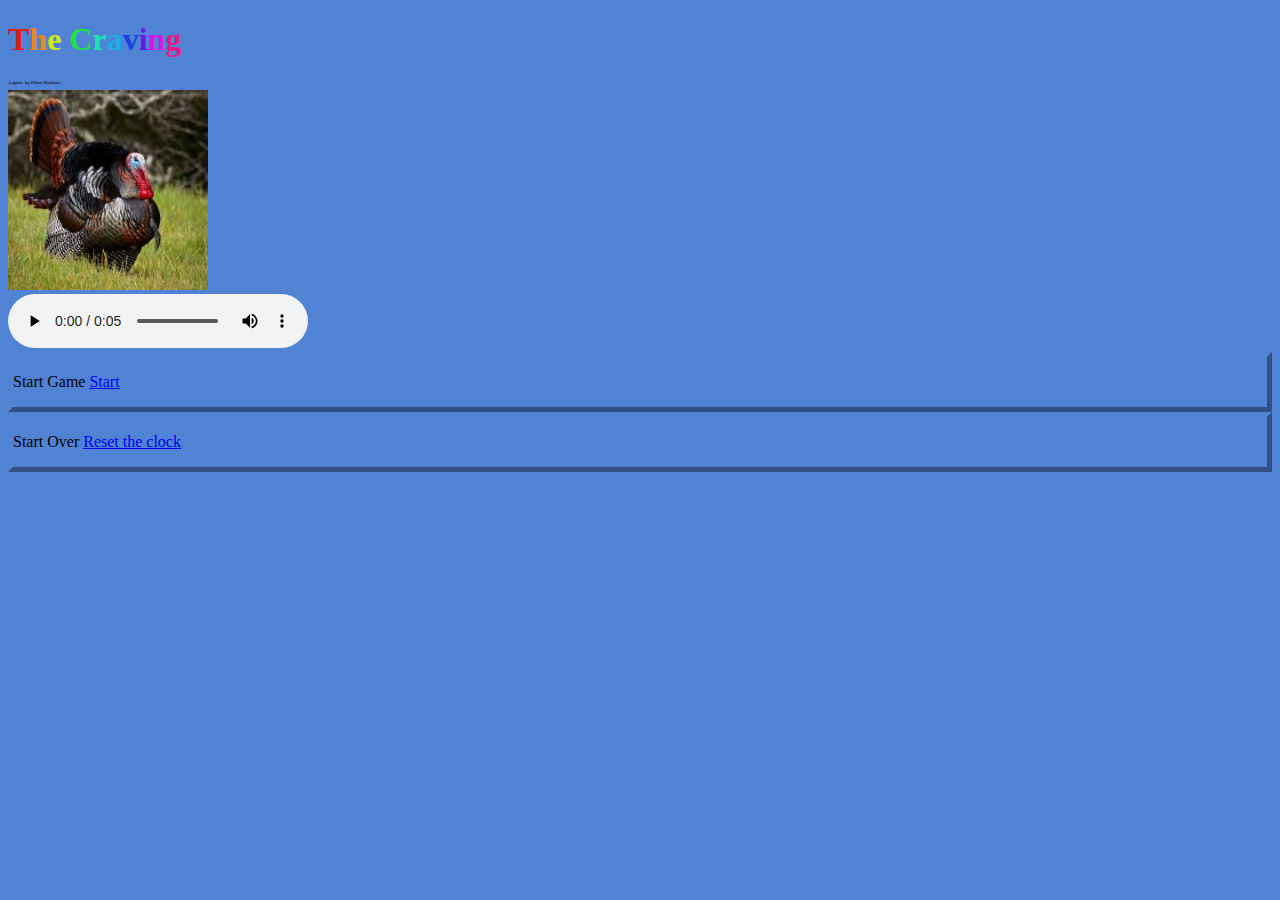
<file: index.html>
<!DOCTYPE html>
<html lang="en">
<head>
    <meta charset="UTF-8">
    <meta name="viewport" content="width=device-width, initial-scale=1.0">
    <title>game</title>
    <link rel="stylesheet" href="Csds.css">

</head>
<body>

    <!--para = paragraph key-->
    <!--Divend = divider class-->
    <!--gameStartLabel = big text label-->
    
    <div>
    <h1 class="RainbowText" id="gameStartLabel">The Craving</h1>
    <p id="reallytinytinytext">A game by Ethan Buckner</p>
    <img class="pic" src="/img/turkishTurkey.jpg" alt="game into pic"/>
</div>
<audio controls autoplay>
    <source src="/audio/introReaomgFR.mp3" type="audio/mpeg">
    </audio>
    <div class="Divend">
        <p>Start Game <a href="index2.html">Start</a></p>
    </div>

    <div class="Divend">
        <p>Start Over <a href="index.html">Reset the clock</a></p>
    </div>

    <script src="sparkplug.js"></script>
</body>
</html>
</file>
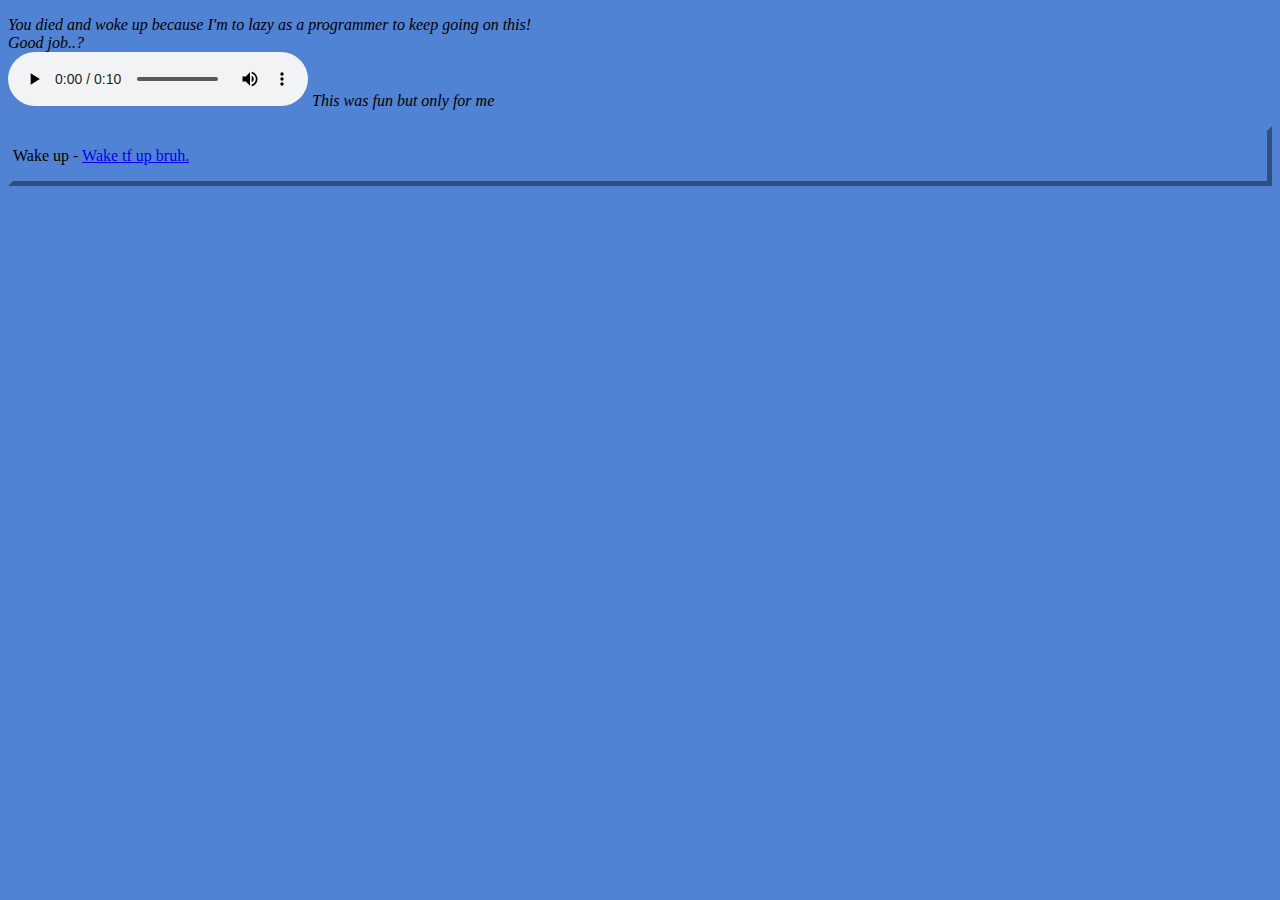
<file: arch.html>
<!DOCTYPE html>
<html lang="en">
<head>
    <meta charset="UTF-8">
    <meta name="viewport" content="width=device-width, initial-scale=1.0">
    <title>game</title>
    <link rel="stylesheet" href="Csds.css">

</head>
<body>

    <!--para = paragraph key-->
    <!--Divend = divider class-->
    <!--gameStartLabel = big text label-->
    
    <div>
        <p class="storyText">You died and woke up because I'm to lazy as a programmer to keep going on this!<br>
        Good job..?<br>
        <audio controls autoplay>
            <source src="/audio/badProgrammingDeath.mp3" type="audio/mpeg">
        </audio>
        This was fun but only for me
    </p>
    </div>

    <div class="Divend">
        <p>Wake up - <a href="index2.html">Wake tf up bruh.</a></p>
    </div>


    <script src="sparkplug.js"></script>
</body>
</html>
</file>
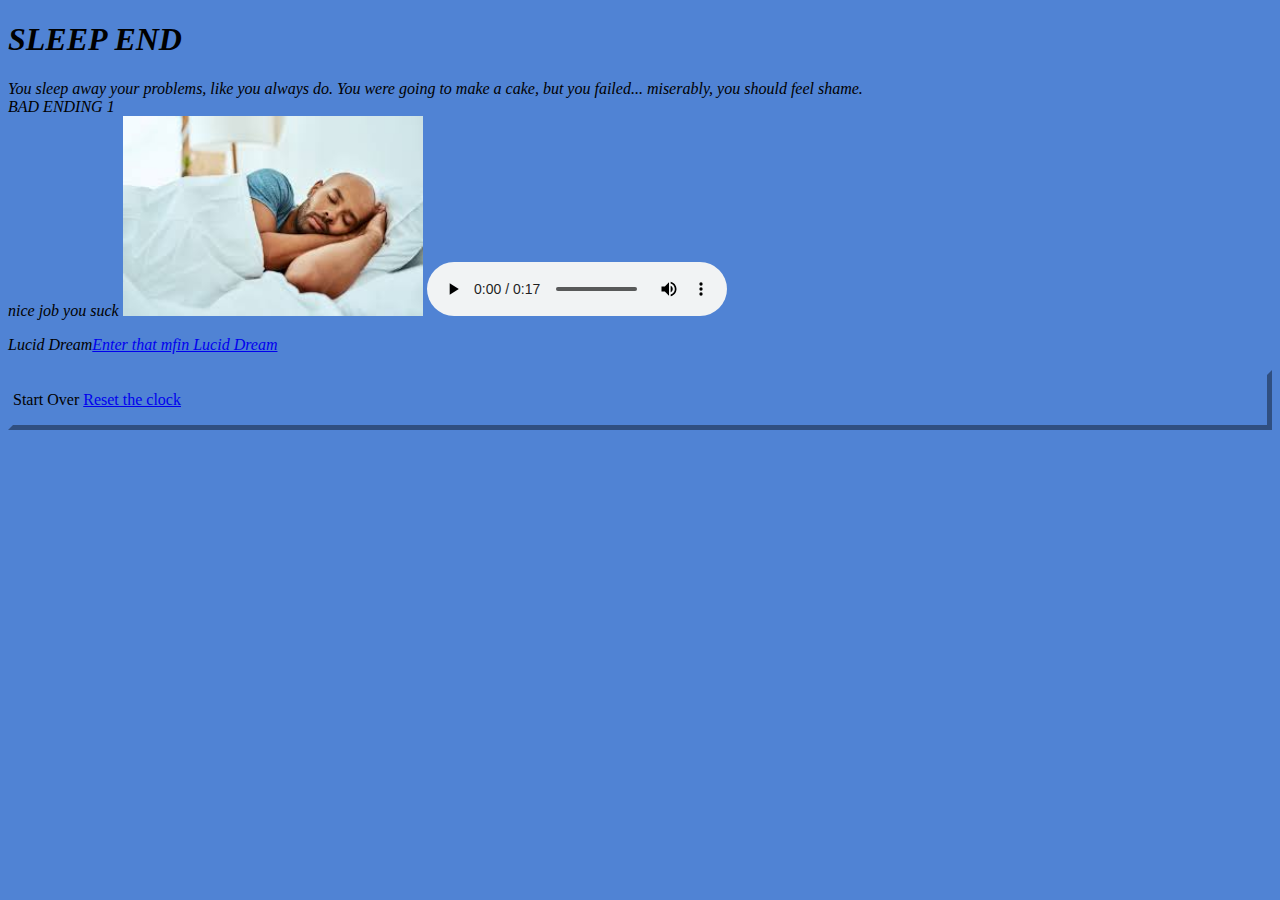
<file: death.html>
<!DOCTYPE html>
<html lang="en">
<head>
    <meta charset="UTF-8">
    <meta name="viewport" content="width=device-width, initial-scale=1.0">
    <title>game</title>
    <link rel="stylesheet" href="Csds.css">

</head>
<body>

    <!--para = paragraph key-->
    <!--Divend = divider class-->
    <!--gameStartLabel = big text label-->
    
    <h1 class="gameStartLabel">SLEEP END</h1>
    <div>
        <p class="storyText">You sleep away your problems, like you always do. You were going to make a cake, but you failed... miserably, you should feel shame.<br>
        BAD ENDING 1<br>
        nice job you suck
        <img class="pic" src="/img/sleepymen.jpg" alt="Sleepy men - not naked tho"/>
        <audio controls autoplay>
            <source src="/audio/SleepyEnd.mp3" type="audio/mpeg">
            </audio>
        <div class="storyText">
            <p>Lucid Dream<a href="ralphBreaksTheInternet.html">Enter that mfin Lucid Dream</a></p>
        </div>
    </p>
    </div>
    <div class="Divend">
        <p>Start Over <a href="index.html">Reset the clock</a></p>
    </div>

    <script src="sparkplug.js"></script>
</body>
</html>
</file>
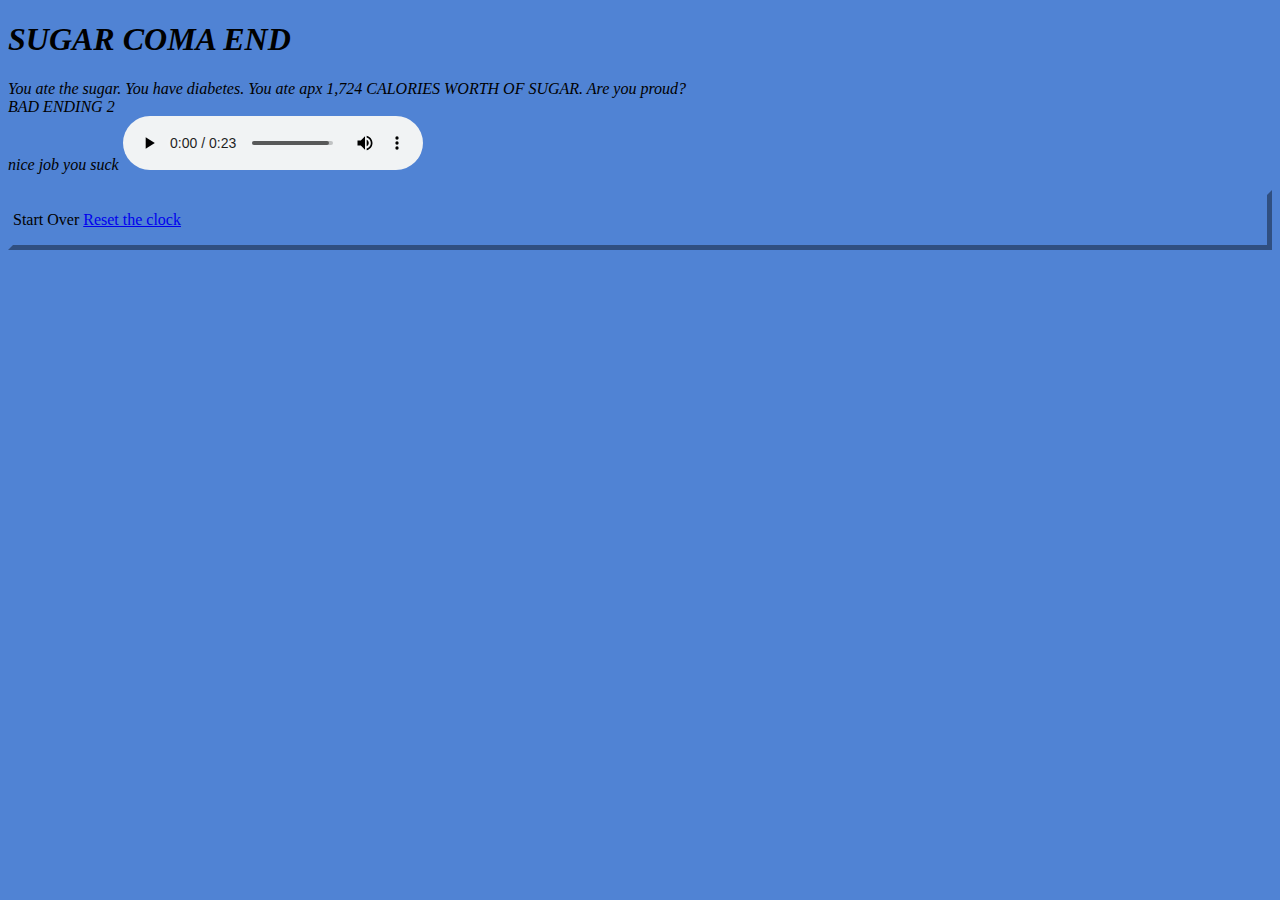
<file: death2.html>
<!DOCTYPE html>
<html lang="en">
<head>
    <meta charset="UTF-8">
    <meta name="viewport" content="width=device-width, initial-scale=1.0">
    <title>game</title>
    <link rel="stylesheet" href="Csds.css">

</head>
<body>

    <!--para = paragraph key-->
    <!--Divend = divider class-->
    <!--gameStartLabel = big text label-->
    
    <h1 class="gameStartLabel">SUGAR COMA END</h1>
    <div>
        <p class="storyText">You ate the sugar. You have diabetes. You ate apx 1,724 CALORIES WORTH OF SUGAR. Are you proud?<br>
        BAD ENDING 2<br>
        nice job you suck
        <audio controls autoplay>
            <source src="/audio/brownSugarDeath.mp3" type="audio/mpeg">
            </audio>
    </p>
    </div>

    
    <div class="Divend">
        <p>Start Over <a href="index.html">Reset the clock</a></p>
    </div>


    <script src="sparkplug.js"></script>
</body>
</html>
</file>
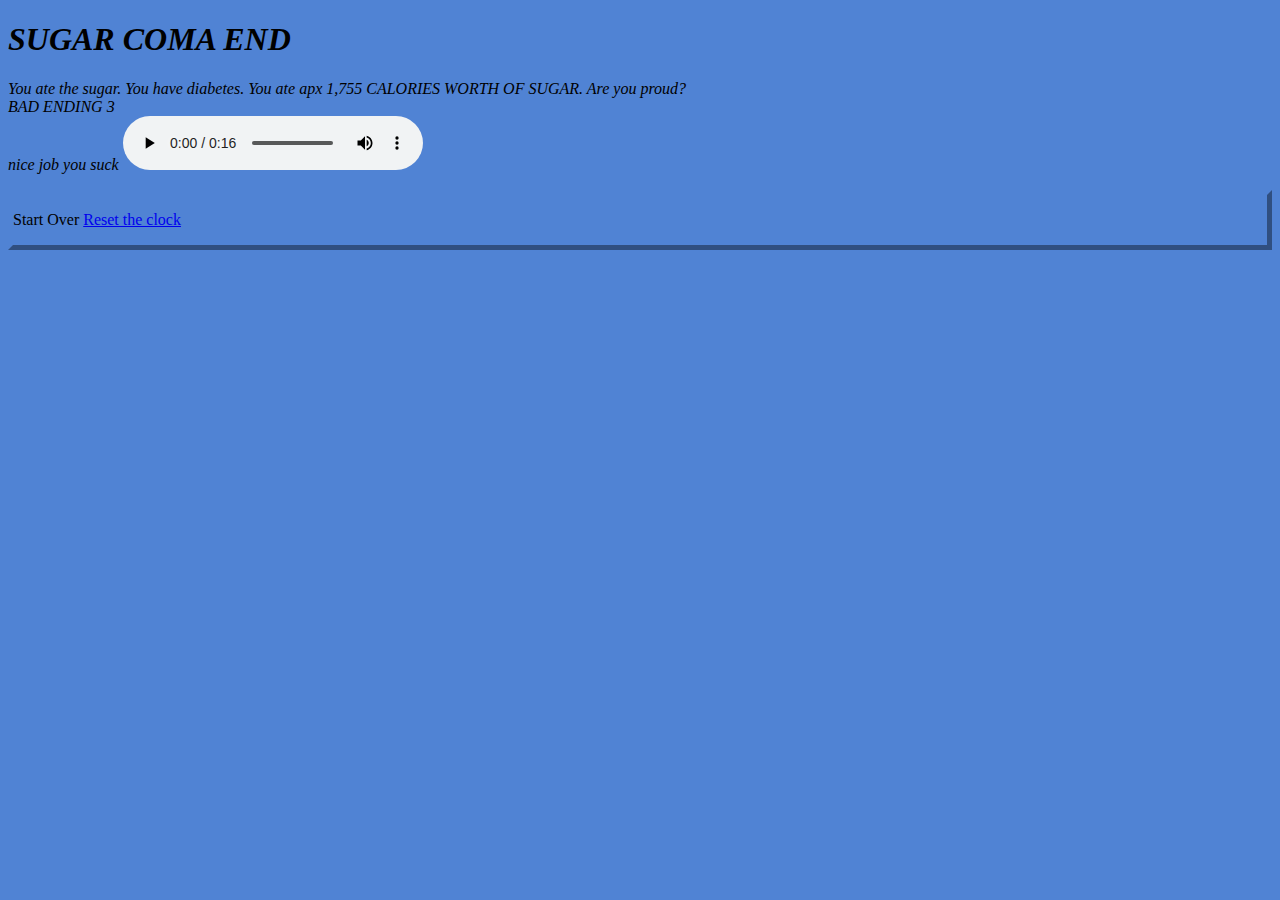
<file: death3.html>
<!DOCTYPE html>
<html lang="en">
<head>
    <meta charset="UTF-8">
    <meta name="viewport" content="width=device-width, initial-scale=1.0">
    <title>game</title>
    <link rel="stylesheet" href="Csds.css">

</head>
<body>

    <!--para = paragraph key-->
    <!--Divend = divider class-->
    <!--gameStartLabel = big text label-->
    
    <h1 class="gameStartLabel">SUGAR COMA END</h1>
    <div>
        <p class="storyText">You ate the sugar. You have diabetes. You ate apx 1,755 CALORIES WORTH OF SUGAR. Are you proud?<br>
        BAD ENDING 3<br>
        nice job you suck
        <audio controls autoplay>
            <source src="/audio/whiteSugarDeath.mp3" type="audio/mpeg">
            </audio>
    </p>
    </div>

    <div class="Divend">
        <p>Start Over <a href="index.html">Reset the clock</a></p>
    </div>

    <script src="sparkplug.js"></script>
</body>
</html>
</file>
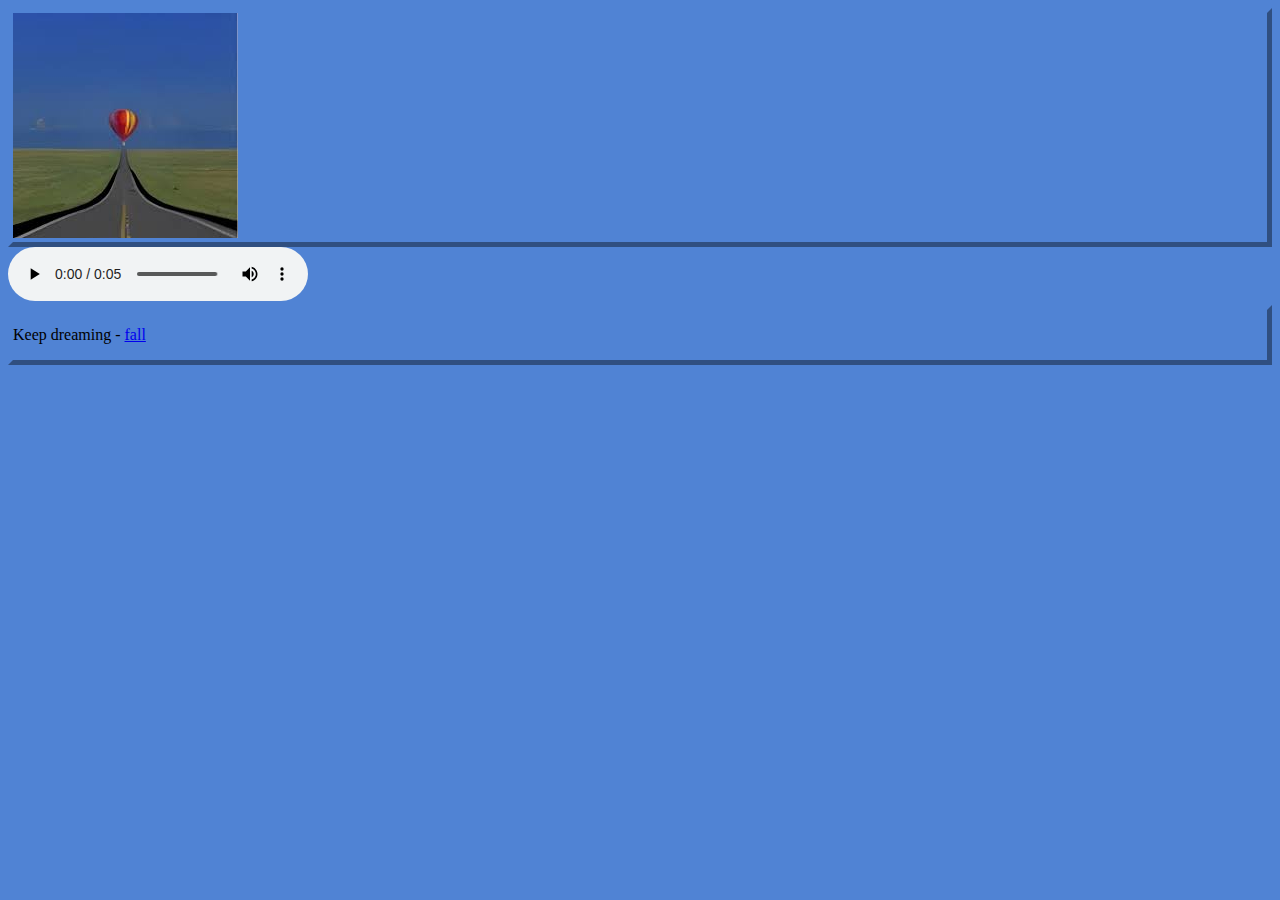
<file: deep.html>
<!DOCTYPE html>
<html lang="en">
<head>
    <meta charset="UTF-8">
    <meta name="viewport" content="width=device-width, initial-scale=1.0">
    <title>game</title>
    <link rel="stylesheet" href="Csds.css">

</head>
<body>


    <div class="Divend">
        <img src="/img/hill.jpg" alt="naked grandma"/>
    </div>
    <audio controls autoplay>
        <source src="/audio/deep1.mp3" type="audio/mpeg">
        </audio>
    <div class="Divend">
        <p>Keep dreaming - <a href="deep2.html">fall</a></p>
    </div>


    <script src="sparkplug.js"></script>
</body>
</html>
</file>
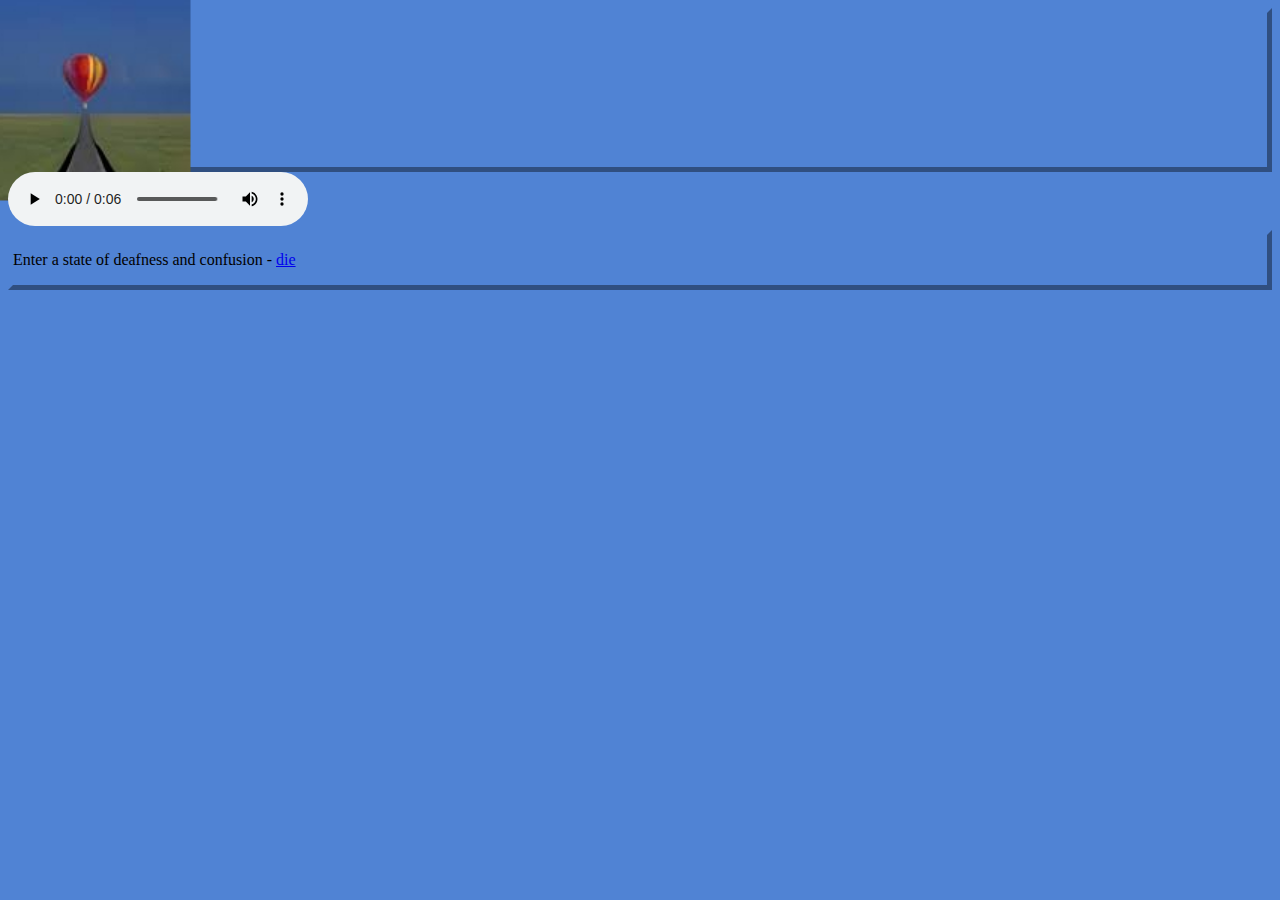
<file: deep2.html>
<!DOCTYPE html>
<html lang="en">
<head>
    <meta charset="UTF-8">
    <meta name="viewport" content="width=device-width, initial-scale=1.0">
    <title>game</title>
    <link rel="stylesheet" href="Csds.css">

</head>
<body>


    <div class="Divend">
        <img id="zoomit" src="/img/hill2.jpg" alt="naked grandma... 2 ;"/>
    </div>
    <audio controls autoplay>
        <source src="/audio/deep2.mp3" type="audio/mpeg">
        </audio>
    <div class="Divend">
        <p>Enter a state of deafness and confusion - <a href="homelander.html">die</a></p>
    </div>


    <script src="sparkplug.js"></script>
</body>
</html>
</file>
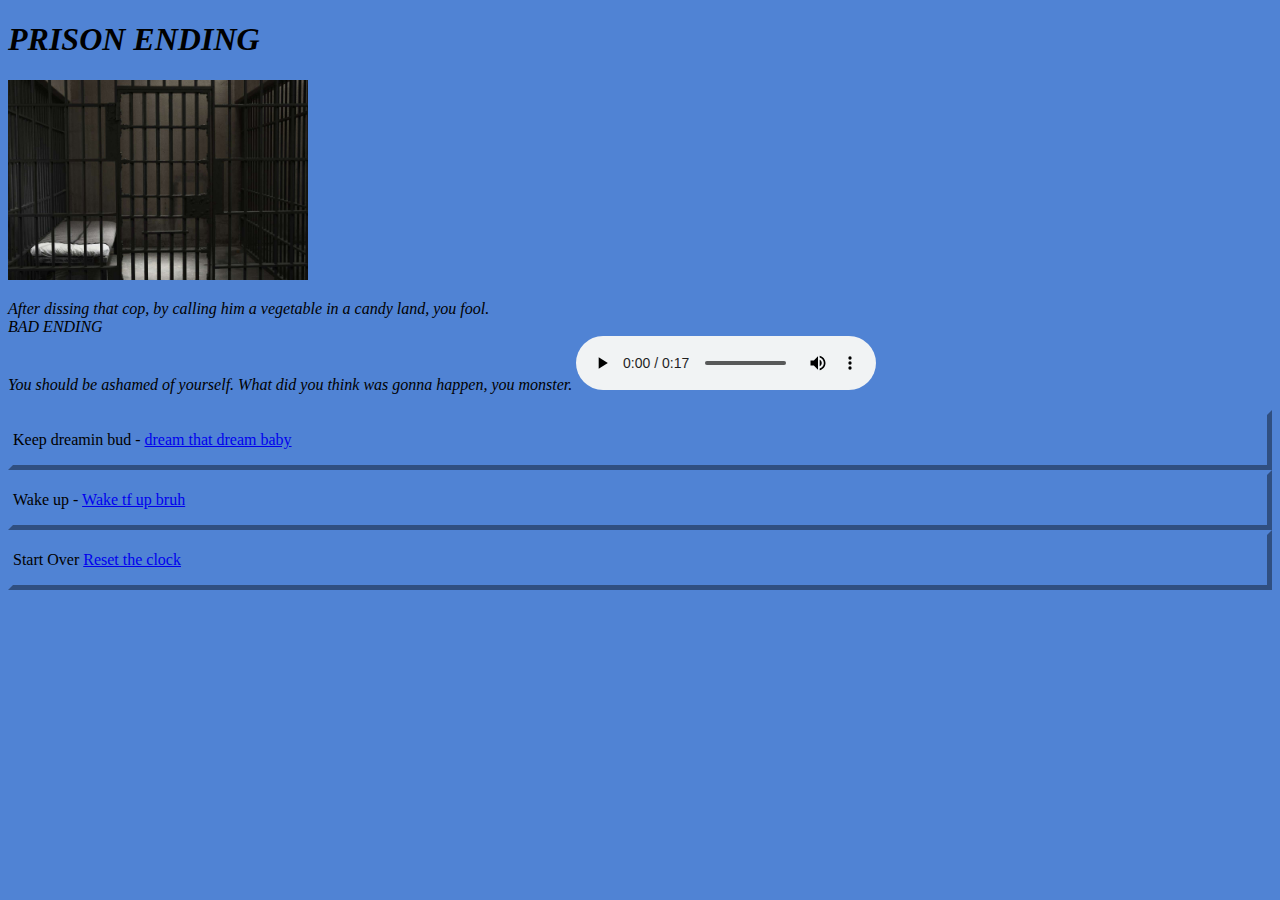
<file: dissThatCop.html>
<!DOCTYPE html>
<html lang="en">
<head>
    <meta charset="UTF-8">
    <meta name="viewport" content="width=device-width, initial-scale=1.0">
    <title>game</title>
    <link rel="stylesheet" href="Csds.css">

</head>
<body>

    <!--para = paragraph key-->
    <!--Divend = divider class-->
    <!--gameStartLabel = big text label-->
    
    <h1 class="gameStartLabel">PRISON ENDING</h1>
    <img class="pic" src="/img/prison.jpg" alt="confusing man"/>
    <div>
        <p class="storyText">After dissing that cop, by calling him a vegetable in a candy land, you fool.<br>
        BAD ENDING<br>
        You should be ashamed of yourself. What did you think was gonna happen, you monster.
        <audio controls autoplay>
            <source src="/audio/donutDiss.mp3" type="audio/mpeg">
            </audio>
    </p>
    </div>

    <div class="Divend">
        <p>Keep dreamin bud - <a href="ralphBreaksTheInternet.html">dream that dream baby</a></p>
    </div>
    <div class="Divend">
        <p>Wake up - <a href="index2.html">Wake tf up bruh</a></p>
    </div>
    <div class="Divend">
        <p>Start Over <a href="index.html">Reset the clock</a></p>
    </div>


    <script src="sparkplug.js"></script>
</body>
</html>
</file>
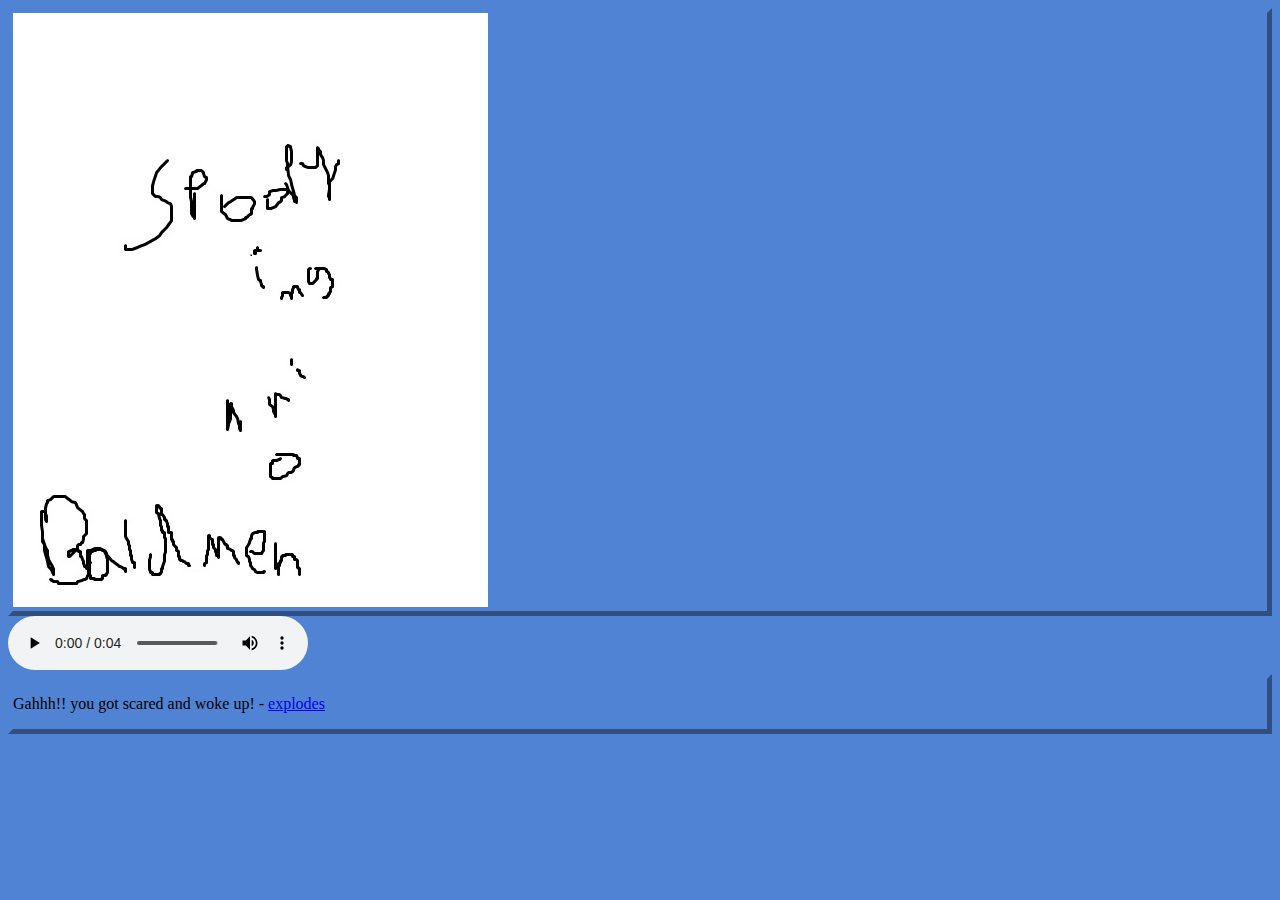
<file: homelander.html>
<!DOCTYPE html>
<html lang="en">
<head>
    <meta charset="UTF-8">
    <meta name="viewport" content="width=device-width, initial-scale=1.0">
    <title>game</title>
    <link rel="stylesheet" href="Csds.css">

</head>
<body>


    <div class="Divend">
        <img src="/img/hill3.jpg" alt="naked bald men"/>
    </div>
    <audio controls autoplay>
        <source src="/audio/deep3.mp3" type="audio/mpeg">
        </audio>
    <div class="Divend">
        <p>Gahhh!! you got scared and woke up! - <a href="index2.html">explodes</a></p>
    </div>


    <script src="sparkplug.js"></script>
</body>
</html>
</file>
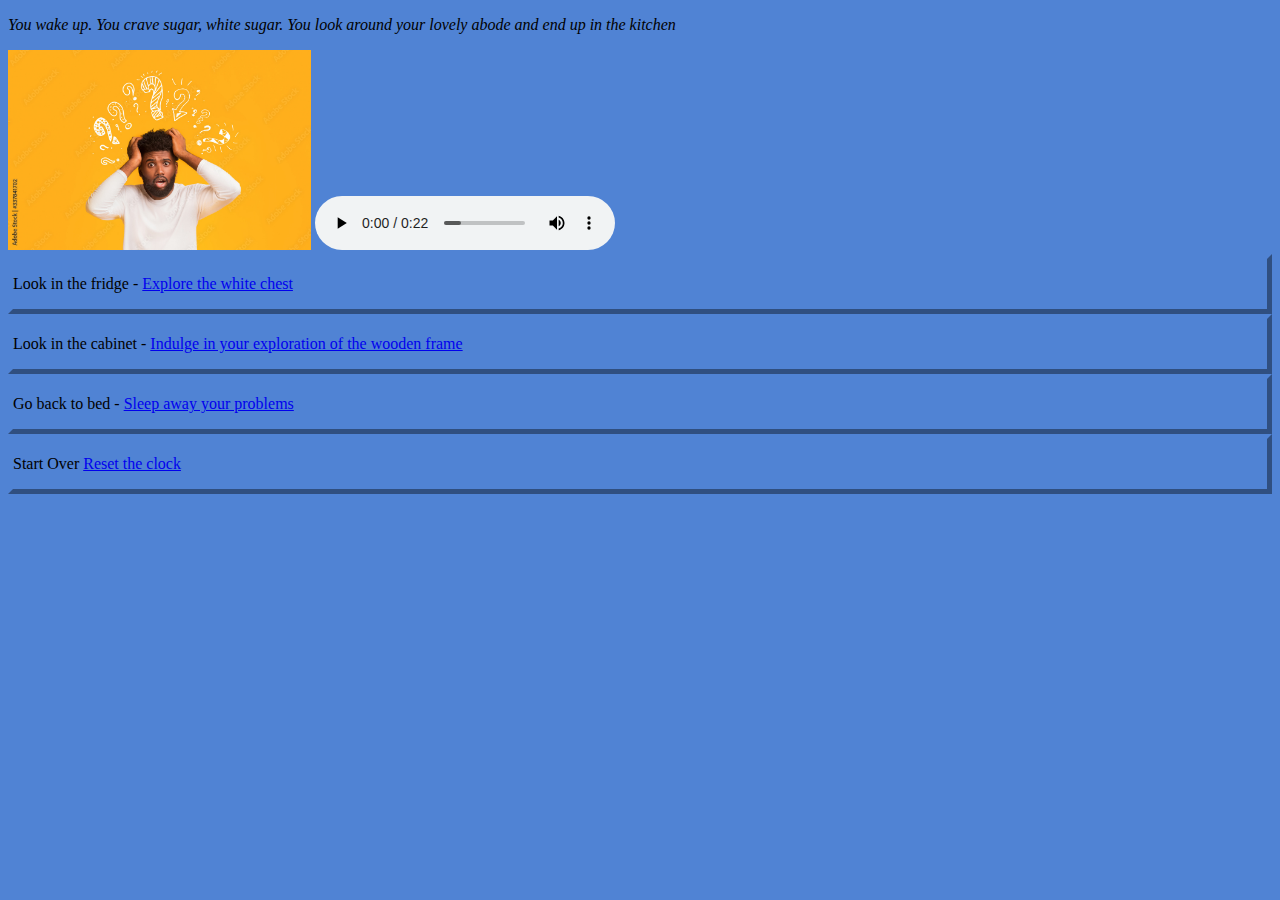
<file: index2.html>
<!DOCTYPE html>
<html lang="en">
<head>
    <meta charset="UTF-8">
    <meta name="viewport" content="width=device-width, initial-scale=1.0">
    <title>game</title>
    <link rel="stylesheet" href="Csds.css">
</head>
<body>

    <!--para = paragraph key-->
    <!--Divend = divider class-->
    <!--gameStartLabel = big text label-->
    
    <p class="storyText">You wake up. You crave sugar, white sugar. You look around your lovely abode and end up in the kitchen</p>
    <img class="pic" src="/img/confusingman.jpg" alt="confusing man"/>
    <audio controls autoplay>
        <source src="/audio/index2Reading.mp3" type="audio/mpeg">
        </audio>

    <div class="Divend">
        <p>Look in the fridge - <a href="index3.html">Explore the white chest</a></p>
    </div>
    <div class="Divend">
        <p>Look in the cabinet - <a href="index4.html">Indulge in your exploration of the wooden frame</a></p> <!--maybe get rid of?-->
    </div>
    <div class="Divend">
        <p>Go back to bed - <a href="death.html">Sleep away your problems</a></p> <!--maybe get rid of?-->
    </div>

    <div class="Divend">
        <p>Start Over <a href="index.html">Reset the clock</a></p>
    </div>


    <script src="sparkplug.js"></script>
</body>
</html>
</file>
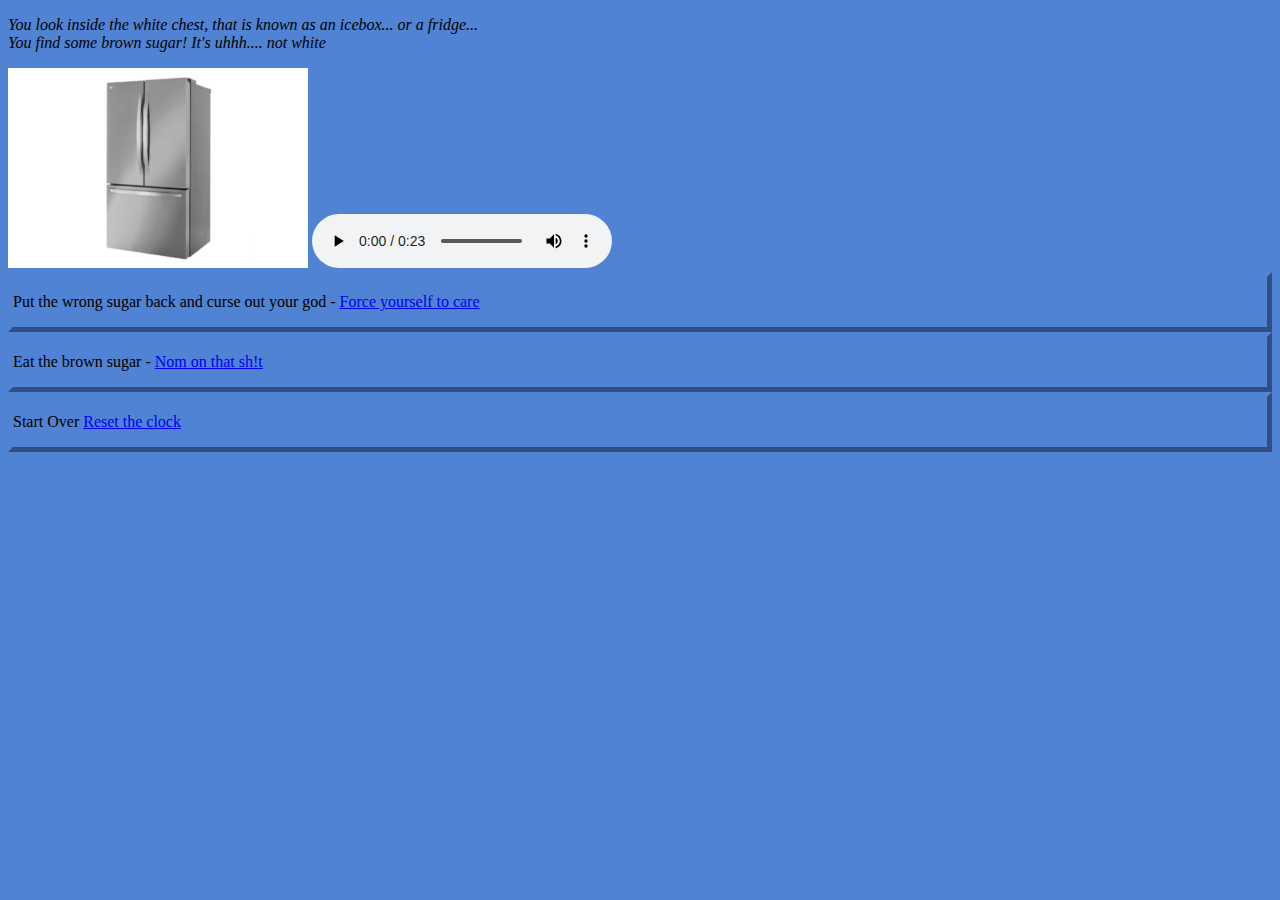
<file: index3.html>
<!DOCTYPE html>
<html lang="en">
<head>
    <meta charset="UTF-8">
    <meta name="viewport" content="width=device-width, initial-scale=1.0">
    <title>game</title>
    <link rel="stylesheet" href="Csds.css">

</head>
<body>

    <!--para = paragraph key-->
    <!--Divend = divider class-->
    <!--gameStartLabel = big text label-->
    
    <p class="storyText">You look inside the white chest, that is known as an icebox... or a fridge...<br>
    You find some brown sugar! It's uhhh.... not white</p>
    <img class="pic" src="/img/fridge.jpeg" alt="fridge"/>
    <audio controls autoplay>
        <source src="/audio/openFridge.mp3" type="audio/mpeg">
        </audio>

    <div class="Divend">
        <p>Put the wrong sugar back and curse out your god - <a href="index2.html">Force yourself to care</a></p>
    </div>
    <div class="Divend">
        <p>Eat the brown sugar - <a href="death2.html">Nom on that sh!t</a></p> <!--maybe get rid of?-->
    </div>
    
    <div class="Divend">
        <p>Start Over <a href="index.html">Reset the clock</a></p>
    </div>


    <script src="sparkplug.js"></script>
</body>
</html>
</file>
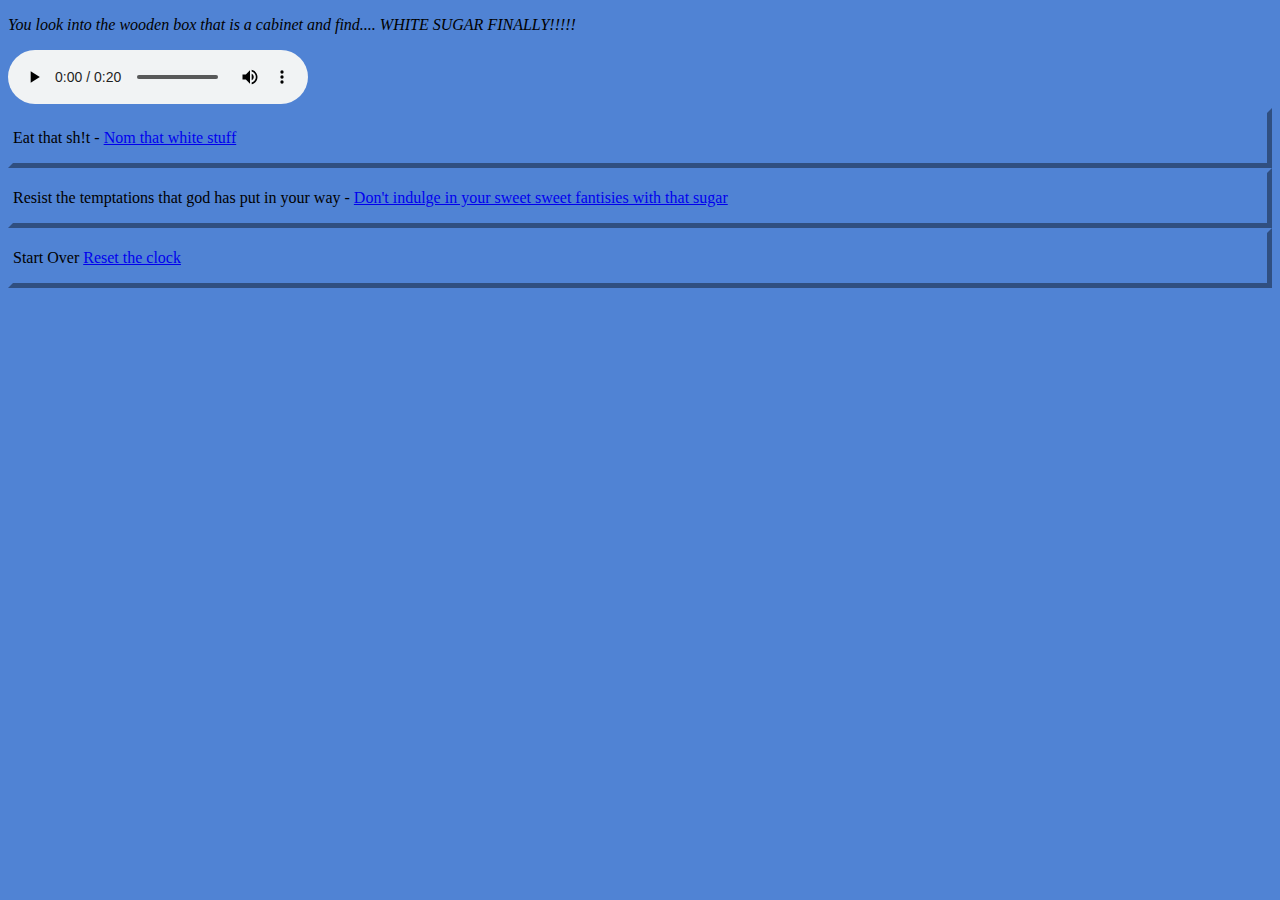
<file: index4.html>
<!DOCTYPE html>
<html lang="en">
<head>
    <meta charset="UTF-8">
    <meta name="viewport" content="width=device-width, initial-scale=1.0">
    <title>game</title>
    <link rel="stylesheet" href="Csds.css">

</head>
<body>

    <!--para = paragraph key-->
    <!--Divend = divider class-->
    <!--gameStartLabel = big text label-->
    

    <!--Add the zelda chest open up sound-->
    <p class="storyText">You look into the wooden box that is a cabinet and find.... WHITE SUGAR FINALLY!!!!!</p>
    <audio controls autoplay>
        <source src="/audio/FOUNDWHITESUGAR.mp3" type="audio/mpeg">
        </audio>

    <div class="Divend">
        <p>Eat that sh!t - <a href="death3.html">Nom that white stuff</a></p>
    </div>
    <div class="Divend">
        <p>Resist the temptations that god has put in your way - <a href="trueEnd.html">Don't indulge in your sweet sweet fantisies with that sugar</a></p> <!--maybe get rid of?-->
    </div>

    <div class="Divend">
        <p>Start Over <a href="index.html">Reset the clock</a></p>
    </div>


    <script src="sparkplug.js"></script>
</body>
</html>
</file>
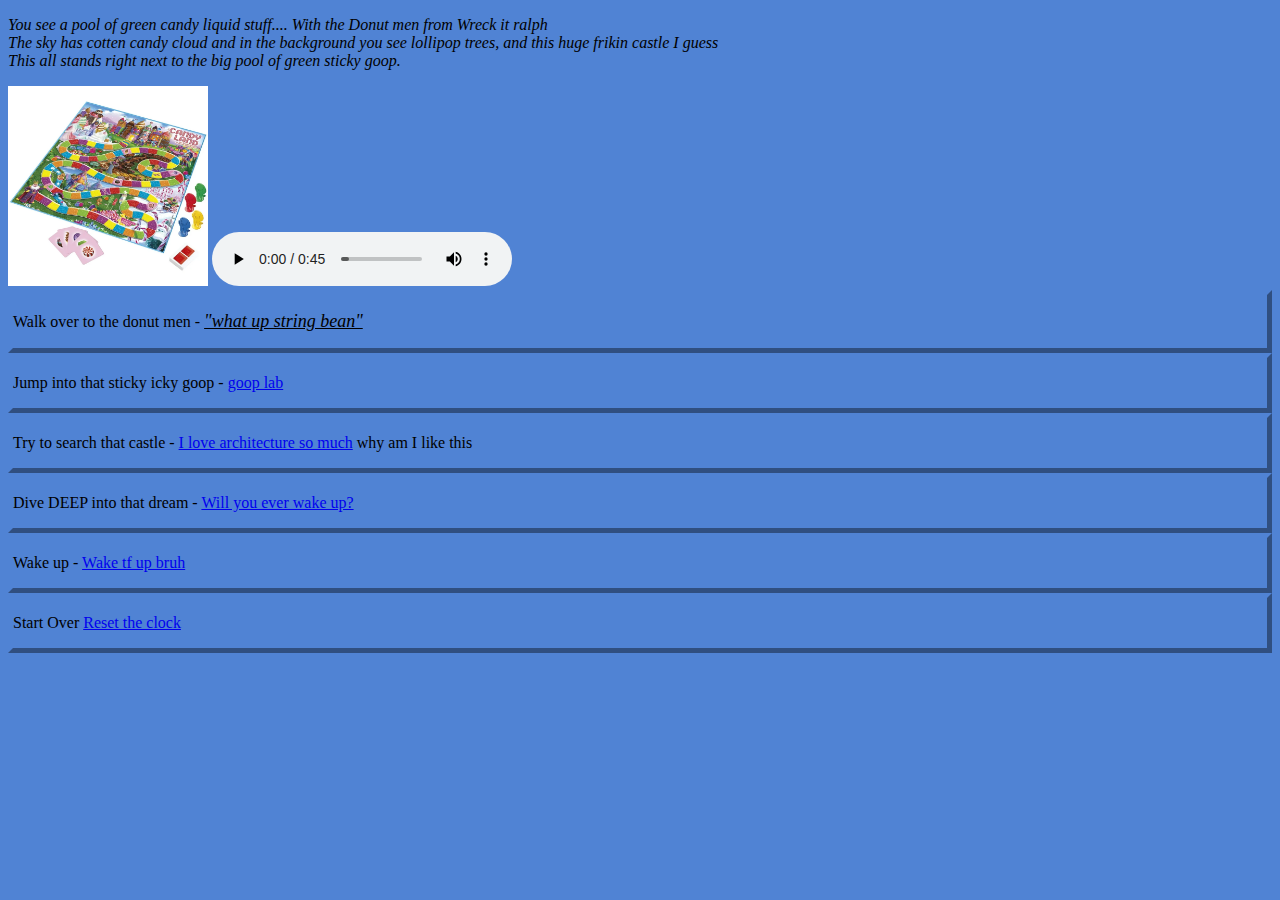
<file: ralphBreaksTheInternet.html>
<!DOCTYPE html>
<html lang="en">
<head>
    <meta charset="UTF-8">
    <meta name="viewport" content="width=device-width, initial-scale=1.0">
    <title>game</title>
    <link rel="stylesheet" href="Csds.css">

</head>
<body>

    <!--DISS TAG: dissTag   <-- MAKE THIS SHIT BABY-->

    <!--para = paragraph key-->
    <!--Divend = divider class-->
    <!--gameStartLabel = big text label-->
    
    <p class="storyText">You see a pool of green candy liquid stuff.... With the Donut men from Wreck it ralph<br>
    The sky has cotten candy cloud and in the background you see lollipop trees, and this huge frikin castle I guess<br>
    This all stands right next to the big pool of green sticky goop.</p>
    <img class="pic" src="/img/candyLand.jpeg" alt="candy land"/>
    <audio controls autoplay>
        <source src="/audio/sleepyChoicePath.mp3" type="audio/mpeg">
        </audio>

    <div class="Divend">
        <p>Walk over to the donut men - <a id="dissTag" href="dissThatCop.html">"what up string bean"</a></p> <!---hes fucked-->
    </div>
    <div class="Divend">
        <p>Jump into that sticky icky goop - <a href="thegooplabending.html">goop lab</a></p> <!--hes fucked too oh god the coders a monster-->
    </div>
    <div class="Divend">
        <p>Try to search that castle - <a href="arch.html">I love architecture so much</a> why am I like this</p>
    </div>
    <div class="Divend">
        <p>Dive DEEP into that dream - <a href="deep.html">Will you ever wake up?</a></p> <!--make this spooky-->
    </div>


    <div class="Divend">
        <p>Wake up - <a href="index2.html">Wake tf up bruh</a></p>
    </div>
    <div class="Divend">
        <p>Start Over <a href="index.html">Reset the clock</a></p>
    </div>


    <script src="sparkplug.js"></script>
</body>
</html>
</file>
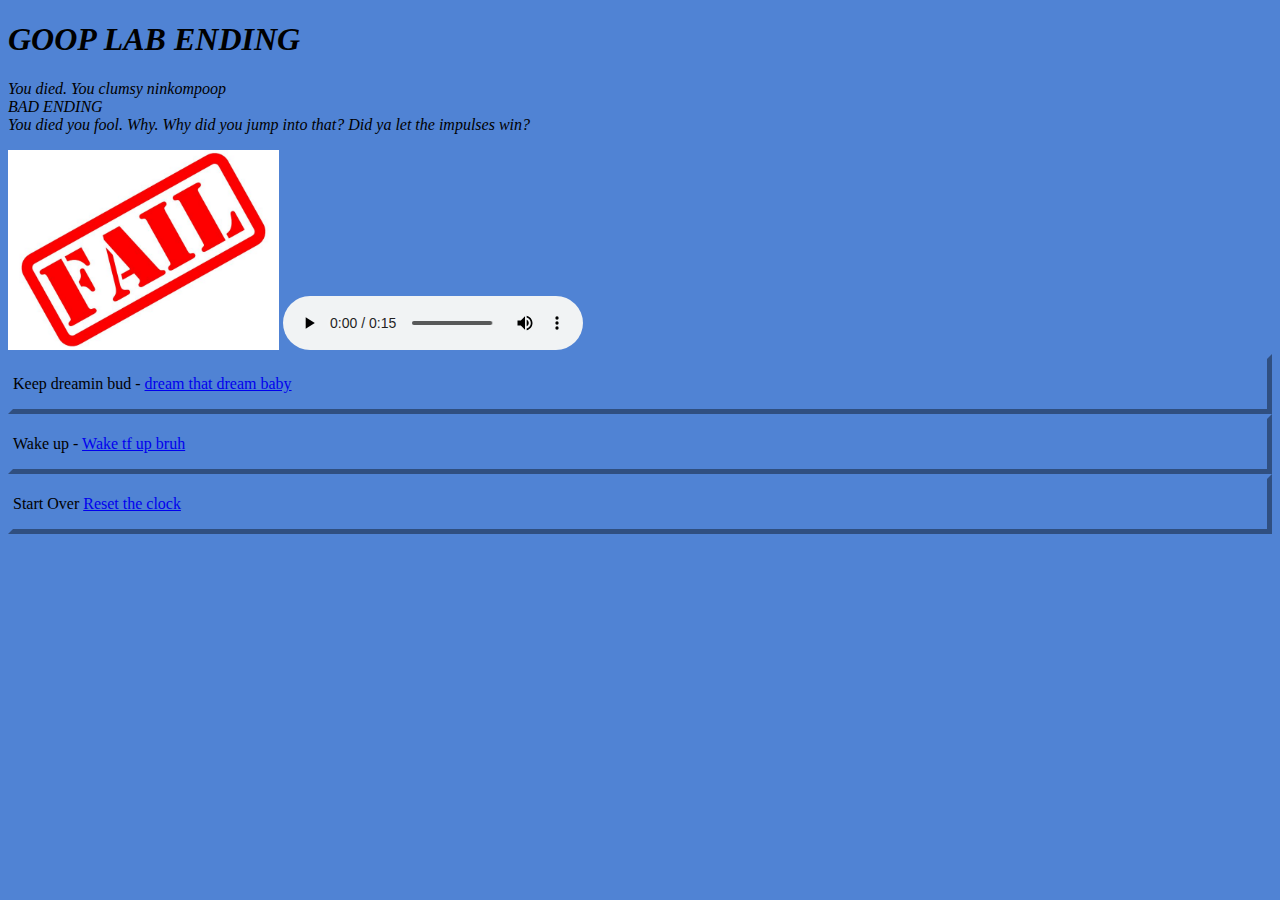
<file: thegooplabending.html>
<!DOCTYPE html>
<html lang="en">
<head>
    <meta charset="UTF-8">
    <meta name="viewport" content="width=device-width, initial-scale=1.0">
    <title>game</title>
    <link rel="stylesheet" href="Csds.css">

</head>
<body>

    <!--para = paragraph key-->
    <!--Divend = divider class-->
    <!--gameStartLabel = big text label-->
    
    <h1 class="gameStartLabel">GOOP LAB ENDING</h1>
    <div>
        <p class="storyText">You died. You clumsy ninkompoop<br>
        BAD ENDING<br>
        You died you fool. Why. Why did you jump into that? Did ya let the impulses win?</p>
    </div>
    <img class="pic" src="/img/fail.jpg" alt="fail"/>
    <audio controls autoplay>
        <source src="/audio/goopyDeath.mp3" type="audio/mpeg">
        </audio>

    <div class="Divend">
        <p>Keep dreamin bud - <a href="ralphBreaksTheInternet.html">dream that dream baby</a></p>
    </div>
    <div class="Divend">
        <p>Wake up - <a href="index2.html">Wake tf up bruh</a></p>
    </div>
    <div class="Divend">
        <p>Start Over <a href="index.html">Reset the clock</a></p>
    </div>


    <script src="sparkplug.js"></script>
</body>
</html>
</file>
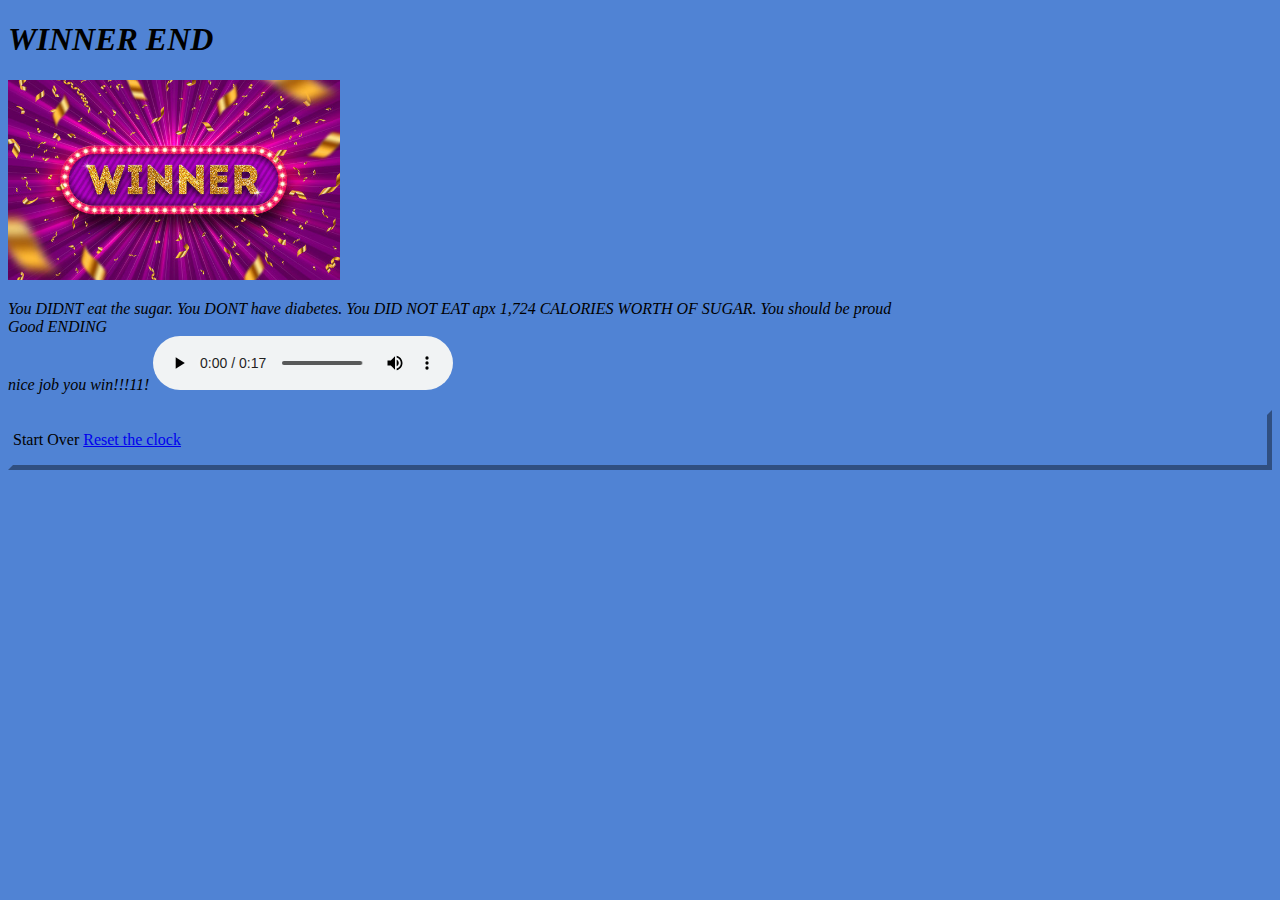
<file: trueEnd.html>
<!DOCTYPE html>
<html lang="en">
<head>
    <meta charset="UTF-8">
    <meta name="viewport" content="width=device-width, initial-scale=1.0">
    <title>game</title>
    <link rel="stylesheet" href="Csds.css">

</head>
<body>

    <!--para = paragraph key-->
    <!--Divend = divider class-->
    <!--gameStartLabel = big text label-->
    
    <h1 class="gameStartLabel">WINNER END</h1>
    <img class="pic" src="/img/winner.jpg" alt="win"/>

    <div>
        <p class="storyText">You DIDNT eat the sugar. You DONT have diabetes. You DID NOT EAT apx 1,724 CALORIES WORTH OF SUGAR. You should be proud<br>
        Good ENDING<br>
        nice job you win!!!11!
        <audio controls autoplay>
            <source src="/audio/WINNERBABEY.mp3" type="audio/mpeg">
            </audio>
    </p>
    </div>
    
    <div class="Divend">
        <p>Start Over <a href="index.html">Reset the clock</a></p>
    </div>


    <script src="sparkplug.js"></script>
</body>
</html>
</file>
<file: Csds.css>
#reallytinytinytext {
    font-size: 5px;
}

.storyText {
    font-style:oblique;
}

.gameStartLabel {
    font-style:oblique;

}

#dissTag {
    font-style: italic;
    font-size: 18px;
    color: black;
    opacity: 80;
}

#italics {
    font-style: italic;
}


#zoomit {
    transform:scale(1.5);
}

.pic {
height: 200px;
width: 150;
}

.Divend {
    border: 5px outset #5083d4;
    background-color: #5083d4;
}

body {
    background-color: #5083d4;
}
</file>
